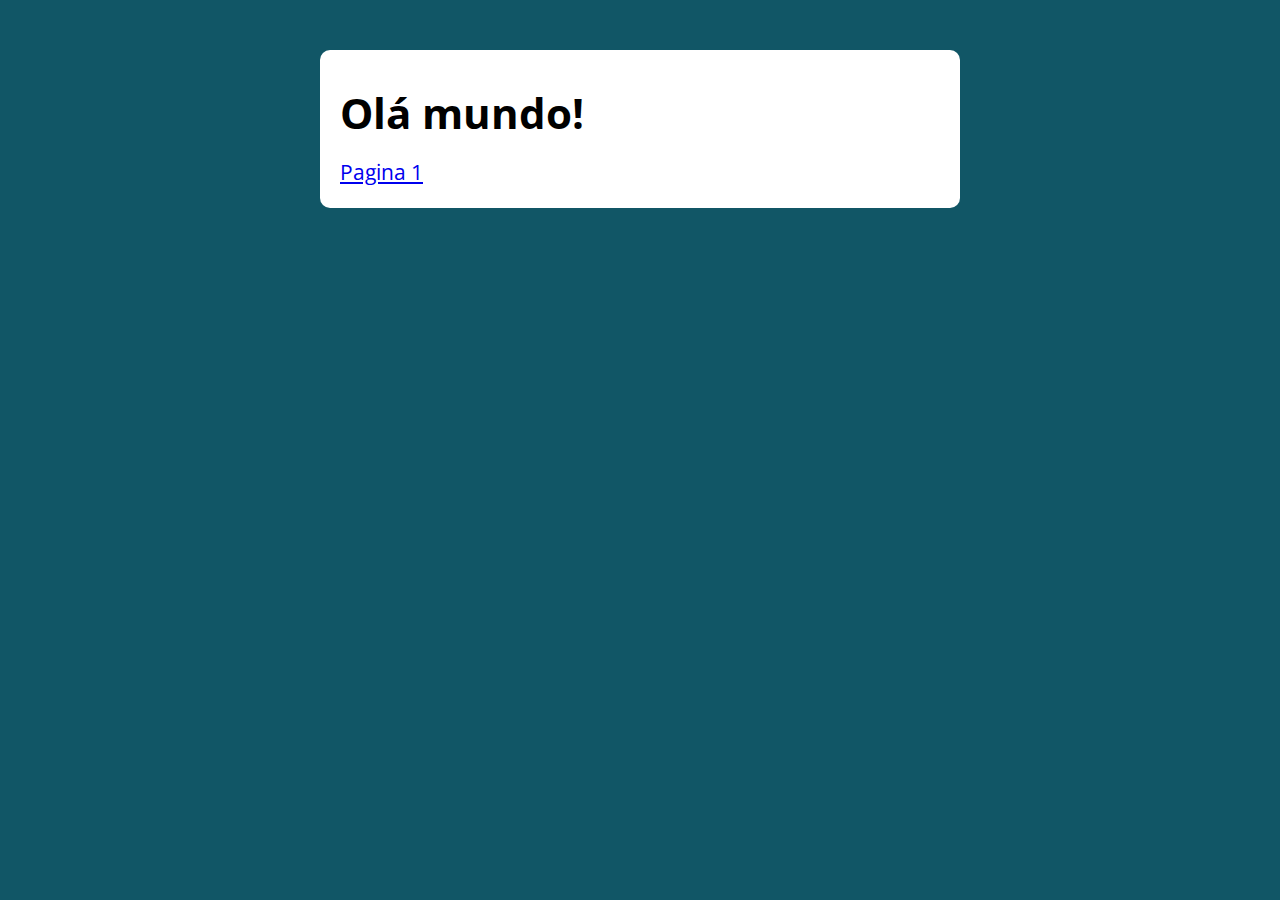
<file: aula93/index.html>
<!DOCTYPE html>
<html lang="pt-BR">
  <head>
    <meta charset="UTF-8" />
    <meta name="viewport" content="width=device-width, initial-scale=1.0" />
    <title>Modelo</title>
    <link rel="stylesheet" href="style.css" />
  </head>
  <body>
    <section class="container">
      <h1>Olá mundo!</h1>
      <a href="pagina1.html">Pagina 1</a>

      <div class="resultado">

      </div>
    </section>
    <script src="index.js"></script>
  </body>
</html>
</file>
<file: aula93/style.css>
@import url('https://fonts.googleapis.com/css2?family=Open+Sans:ital@0;1&display=swap');
@import url('https://fonts.googleapis.com/css2?family=Open+Sans:ital,wght@0,700;1,700&display=swap');
:root {
    --primary-color: rgb(17, 86, 102);
    --primary-color-darker: rgb(9, 48, 56);
}
* {
    box-sizing: border-box;
    outline: 0;
}
body {
    margin: 0;
    padding: 0;
    background: var(--primary-color);
    font-family: 'Open sans', sans-serif;
    font-size: 1.3em;
    line-height: 1.5em;
}
.container {
    max-width: 640px;
    margin: 50px auto;
    background: white;
    padding: 20px;
    border-radius: 10px;
}

form input, form label, form button {
    display: block;
    width: 100%;
    margin-bottom: 10px;
}

form input {
    font-size: 24px;
    height: 50px;
    padding: 0 20px;
}

form input:focus {
    outline: 1px solid var(--primary-color);
}

form button {
    border: none;
    background: var(--primary-color);
    color: white;
    font-size: 18px;
    font-weight: 700;
    height: 50px;
    cursor: pointer;
    margin-top: 30px;
}
form button:hover {
    background: var(--primary-color-darker);
}

h2 {
    display: inline-block;
    margin-right: 190px;
}
.paragrafo-resultado, .bad {
    background: rgb(109, 255, 182);
    padding: 10px 20px;
}

.bad {
    background: rgb(255, 150, 150);
}
</file>
